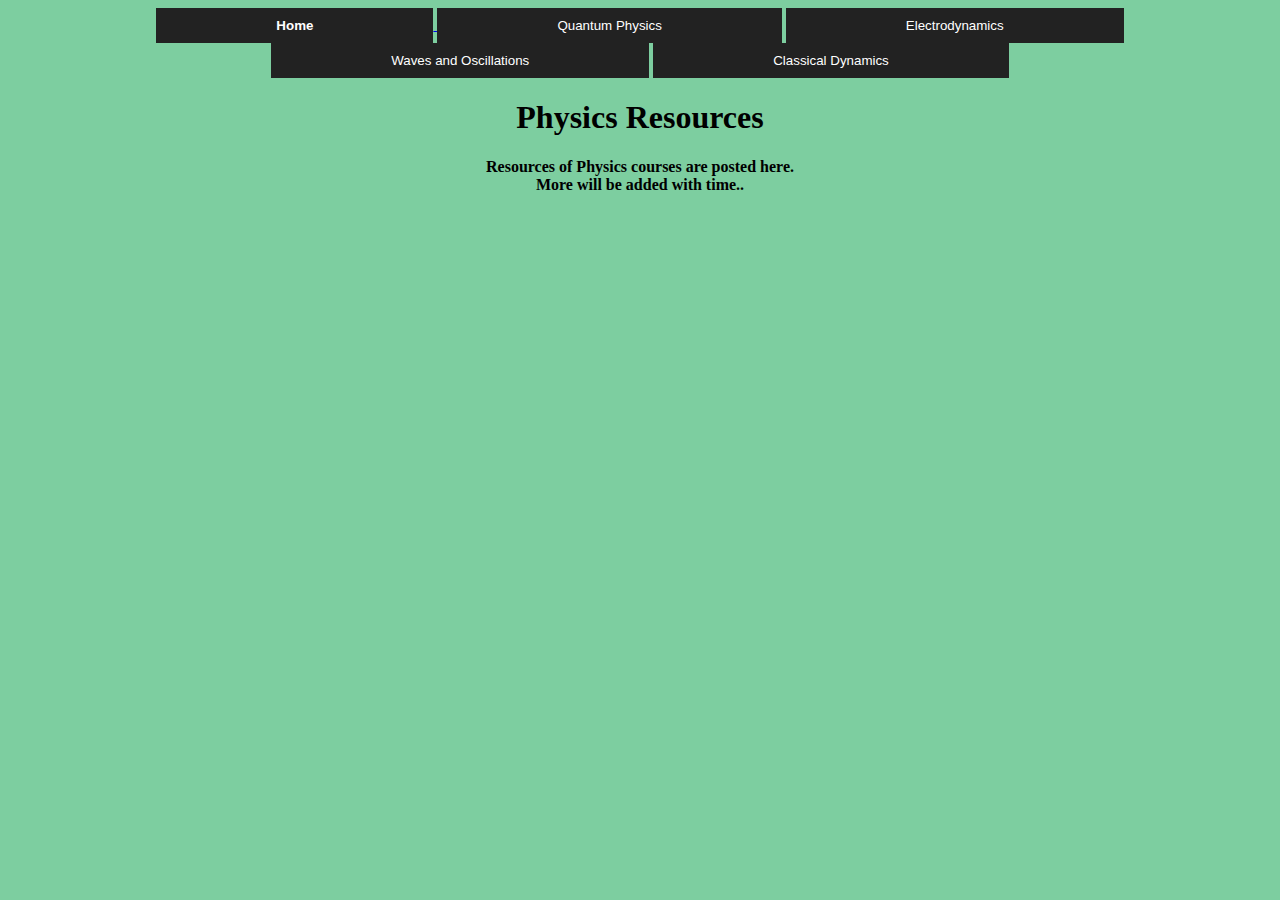
<file: index.htm>
<!DOCTYPE html>
<html>
<body >
<head><style>
.gen{text-align:center;
 
}
body{background-color:#7DCEA0;}
.bar button {
  background-color: #222222; /* Green background */
  border:none; /* Green border */
  color: white; /* White text */
  padding: 10px 120px; /* Some padding */
  cursor: pointer; /* Pointer/hand icon */
  
}



.bar button:hover {
  background-color: #3e8e41;
}
</style></head>
<div class="gen">
<div class="bar" style="width:100%">
 <a href="phy.htm">
    <button><b>Home</button>
 </a>
  <button >Quantum Physics</button>
  <button >Electrodynamics</button>
  <button >Waves and Oscillations</button>
  <button >Classical Dynamics</button>
</div>

<h1 >Physics Resources</h1>
<p>Resources of Physics courses are posted here.<br>More will be added with time..</p>

</div>




</body>
</html>
</file>
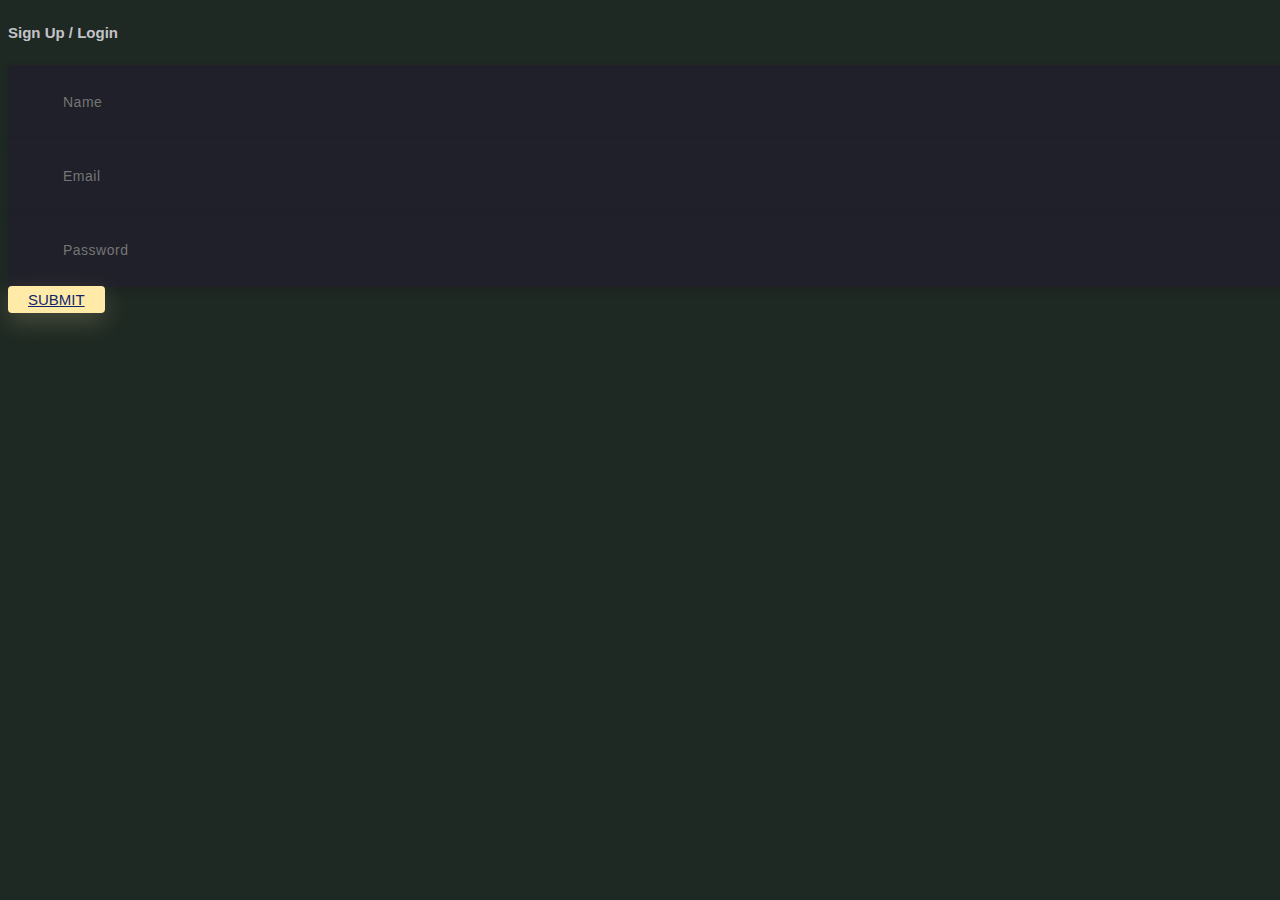
<file: index.html>
<!DOCTYPE html>
<html lang="en">

<head>

  <title>Log In / Sign Up | Login</title>

  <link rel="stylesheet" href="style.css" />
</head>

<body>
  <div>
    <h4>Sign Up / Login </h4>
    <div>
      <input type="text" class="form" placeholder="Name" />
      <i class="input"></i>
    </div>
    <div>
      <input type="email" class="form" placeholder="Email" />
      <i class="input"></i>
    </div>
    <div>
      <input type="password" class="form" placeholder="Password" />
      <i class="input"></i>
    </div>
    <a href="JS.html" class="btn">submit</a>
  </div>
</body>

</html>
</file>
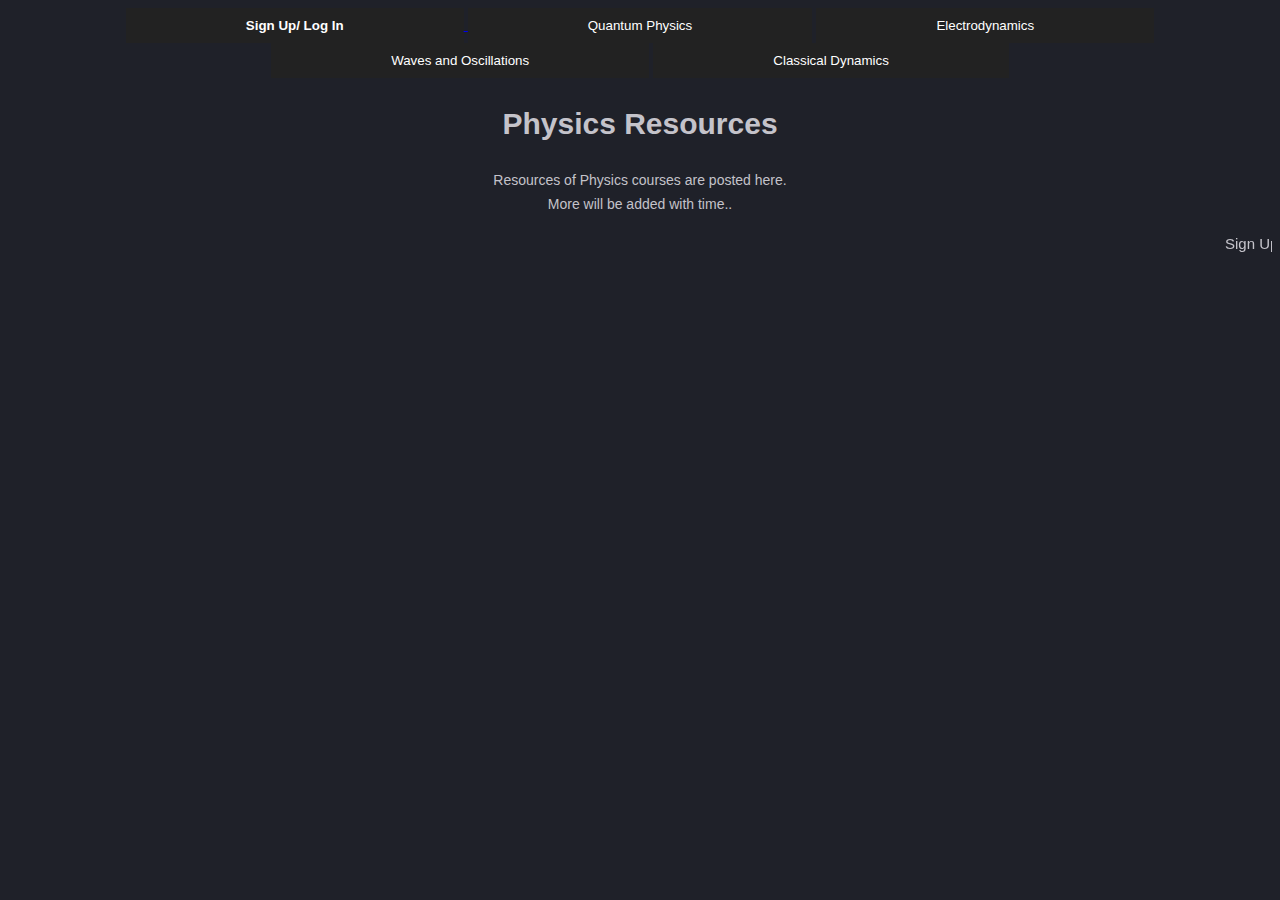
<file: home.html>
<!DOCTYPE html>
<html lang="en">

<body>

  <head>
    <link rel="stylesheet" href="./style.css" />
    <style>
      .gen {
        text-align: center;

      }

      body {
        background-color: #1f2129;
      }

      .bar button {
        background-color: #222222;

        border: none;

        color: white;

        padding: 10px 120px;

        cursor: pointer;


      }



      .bar button:hover {
        background-color: #3e8e41;
      }
    </style>
  </head>
  <div class="gen">
    <div class="bar" style="width:100%">
      <a href="index.html">
        <button><b>Sign Up/ Log In</button>
      </a>
      <a href="Q.html"><button>Quantum Physics</button></a>
      <a href="E.html"><button>Electrodynamics</button></a>
      <a href="W.html"><button>Waves and Oscillations</button></a>
      <a href="C.html"><button>Classical Dynamics</button></a>
    </div>

    <h1>Physics Resources</h1>
    <p>Resources of Physics courses are posted here.<br>More will be added with time..</p>

    <marquee>Sign Up to receive updates.</marquee>

  </div>



</body>

</html>
</file>
<file: style.css>
body{
	font-family: 'Poppins', sans-serif;
	font-weight: 300;
	font-size: 15px;
	line-height: 1.7;
	color: #c4c3ca;
	background-color: #1f2923;

}
a {
	cursor: pointer;
  
}
a:hover {
	text-decoration: none;
}
.link {
  color: #c4c3ca;
}
.link:hover {
  color: #ffeba7;
}
p {
  font-weight: 500;
  font-size: 14px;
  line-height: 1.7;
}







.form {
  padding: 13px 20px;
  padding-left: 55px;
  height: 48px;
  width: 100%;
  font-weight: 500;
  border-radius: 4px;
  font-size: 14px;
  line-height: 22px;
  letter-spacing: 0.5px;
  outline: none;
  color: #c4c3ca;
  background-color: #1f2029;
  border: none;
  box-shadow: 0 4px 8px 0 rgba(21,21,21,.2);
}

.form {
  border: none;
  outline: none;
  box-shadow: 0 4px 8px 0 rgba(21,21,21,.2);
}
.input {
  position: absolute;
  top: 0;
  left: 18px;
  height: 48px;
  font-size: 24px;
  line-height: 48px;
  text-align: left;
  color: #ffeba7;
 
}



.btn{  
  border-radius: 4px;
  height: 300px;
  font-size: 15px;
  font-weight: 300;
  text-transform: uppercase;
  padding: 5px 20px 5px 20px;
  
  text-align: center;
  border: none;
  background-color: #ffeba7;
  color: #102770;
  box-shadow: 0 8px 24px 0 rgba(255,235,167,.2);
}
.btn:active,
.btn:focus{  
  background-color: #102770;
  color: #ffeba7;
  box-shadow: 0 8px 24px 0 rgba(16,39,112,.2);
}
.btn:hover{  
  background-color:greenyellow;
  color: #ffeba7;
  box-shadow: 0 52px 24px 0 rgba(16,39,112,.2);
}
</file>
